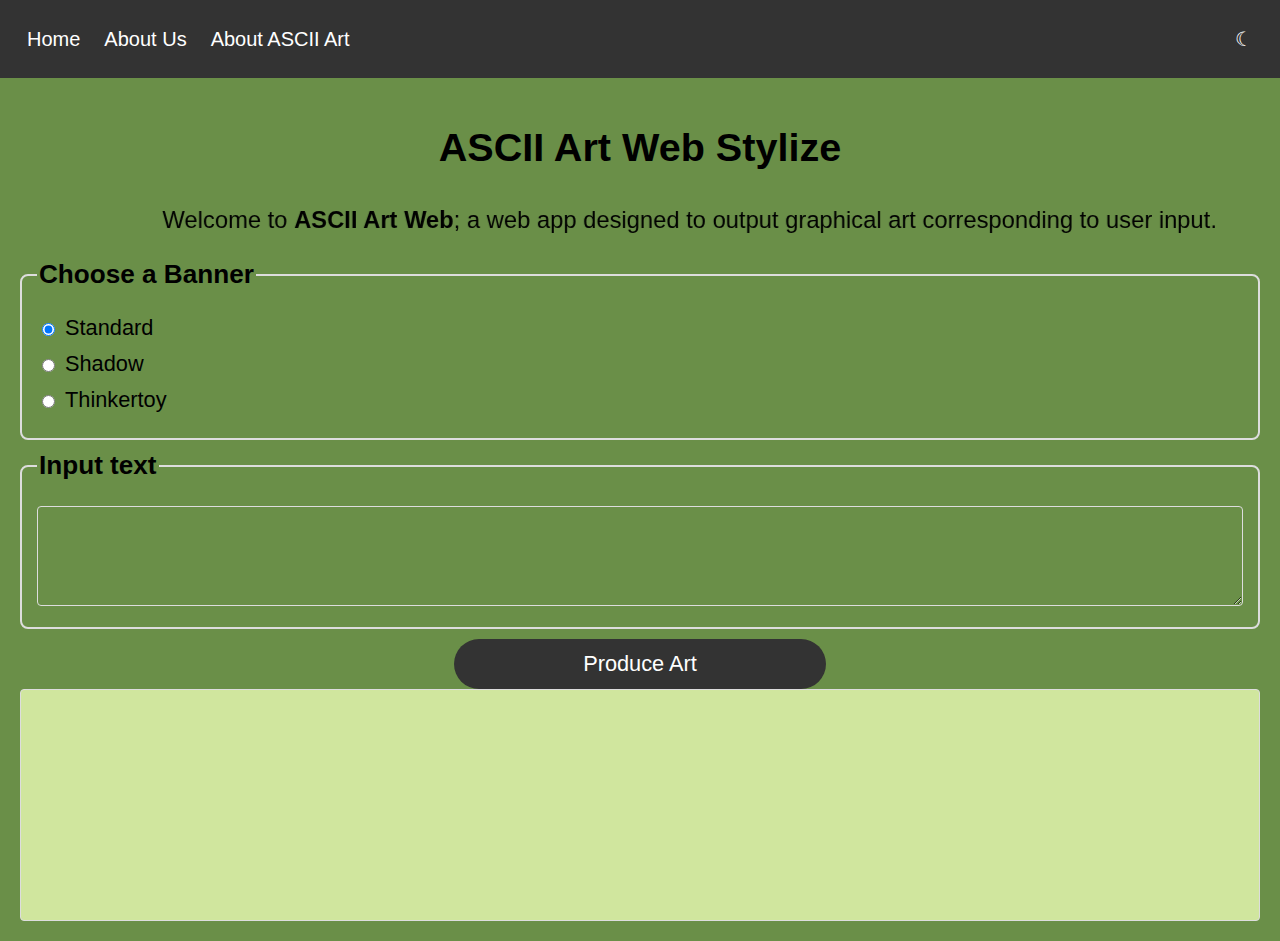
<file: templates/index.html>
<!DOCTYPE html>
<html lang="en">

<head>
    <meta charset="UTF-8">
    <meta name="viewport" content="width=device-width, initial-scale=1.0">
    <title>ASCII Art Web</title>
    <link rel="stylesheet" href="/static/style.css">
</head>

<body>
    <div class="navbar">
        <button id="navbar-toggle">&#9776;</button>
        <div id="navbar-menu">
            <a href="/home" class="nav-button">Home
                <div class="tooltip">Home Page</div>
            </a>
            <a href="/aboutus" class="nav-button">About Us
                <div class="tooltip">Learn more about us</div>
            </a>
            <a href="/aboutascii" class="nav-button">About ASCII Art
                <div class="tooltip">What is ASCII Art?</div>
            </a>
        </div>
        <button id="mode-toggle">
            <span class="mode-icon">&#9790;</span> <!-- moon icon -->
            <span class="tooltip">Switch to dark mode</span>
        </button>
    </div>

    <div class="container">
        <h1><center>ASCII Art Web Stylize</center></h1>
        <div class="marquee-container">
            <marquee behavior="alternate" direction="left" scrollamount="5" onmouseover="this.stop();" onmouseout="this.start();">
                Welcome to <b>ASCII Art Web</b>; a web app designed to output graphical art corresponding to user input.
            </marquee>
        </div>

        <div class="columns">
            <div class="column">
                <form id="ascii-form" action="/ascii-art" method="POST">
                    <fieldset id="banners" class="banners">
                        <legend>Choose a Banner</legend>
                        <div class="radio-container">
                            <input name="banner" type="radio" value="standard" id="standard" aria-labelledby="standard-label" checked />
                            <label for="standard" id="standard-label">Standard
                                <div class="tooltip">
                                    <img src="../static/img/standard-banner.png" alt="Standard Banner">
                                </div>
                            </label>
                        </div>
                        <div class="radio-container">
                            <input name="banner" type="radio" value="shadow" id="shadow" aria-labelledby="shadow-label" />
                            <label for="shadow" id="shadow-label">Shadow
                                <div class="tooltip">
                                    <img src="../static/img/shadow-banner.png" alt="Shadow Banner">
                                </div>
                            </label>
                        </div>
                        <div class="radio-container">
                            <input name="banner" type="radio" value="thinkertoy" id="thinkertoy" aria-labelledby="thinkertoy-label" />
                            <label for="thinkertoy" id="thinkertoy-label">Thinkertoy
                                <div class="tooltip">
                                    <img src="../static/img/thinkertoy-banner.png" alt="Thinkertoy Banner">
                                </div>
                            </label>
                        </div>
                    </fieldset>
                    <fieldset class="inputtext">
                        <legend>Input text</legend>
                        <textarea id="input" name="input" class="out" aria-labelledby="input-label"></textarea>
                    </fieldset>
                    <div class="submit-container">
                        <input type="submit" value="Produce Art" aria-labelledby="submit-label"/>
                    </div>
                </form>
            </div>
            <div class="column">
                <div id="art-display" aria-live="polite" style="font-size:20px;"></div>
            </div>
        </div>
    </div>

    <script src="/static/js/jquery-3.6.0.min.js"></script>
    <script>
        $(document).ready(function() {
            var path = window.location.pathname;
            $('.nav-button').removeClass('active');
            $('.nav-button[href="' + path + '"]').addClass('active');
            $('#navbar-toggle').click(function() {
                $('#navbar-menu').toggleClass('show');
            });

            // Theme toggle functionality
            const modeToggle = document.getElementById('mode-toggle');
            const body = document.body;
            const modeIcon = document.querySelector('.mode-icon');
            const modeTooltip = modeToggle.querySelector('.tooltip');

            const currentTheme = localStorage.getItem('theme');
            if (currentTheme) {
                body.classList.add(currentTheme);
                modeIcon.innerHTML = body.classList.contains('dark-mode') ? '&#9790;' : '&#9788;';
                modeTooltip.textContent = body.classList.contains('dark-mode') ? 'Switch to light mode' : 'Switch to dark mode';
            }

            modeToggle.addEventListener('click', () => {
                body.classList.toggle('dark-mode');
                const isDarkMode = body.classList.contains('dark-mode');
                localStorage.setItem('theme', isDarkMode ? 'dark-mode' : '');
                modeIcon.innerHTML = isDarkMode ? '&#9788;' : '&#9790;';
                modeTooltip.textContent = isDarkMode ? 'Switch to light mode' : 'Switch to dark mode';
            });

            // Form submission
            $('#ascii-form').submit(function(event) {
                event.preventDefault();
                var formData = $(this).serialize();
                var $submitBtn = $(this).find('input[type="submit"]');
                var $artDisplay = $('#art-display');

                $submitBtn.prop('disabled', true).val('Loading...');
                $.ajax({
                    type: 'POST',
                    url: '/ascii-art',
                    data: formData,
                    success: function(response) {
                        $artDisplay.html(response);
                        $submitBtn.prop('disabled', false).val('Produce Art');
                    },
                    error: function(xhr, status, error) {
                     
                        if (xhr.status === 404) {
                            // Redirect to 404.html page
                            window.location.href = '404.html';
                        }else if(xhr.status === 400){
                            window.location.href = '400.html';

                        }else if(xhr.status === 500){
                            window.location.href = '500.html'
                        }
                     
                    }
                });
            });
        });
    </script>
</body>

</html>
</file>
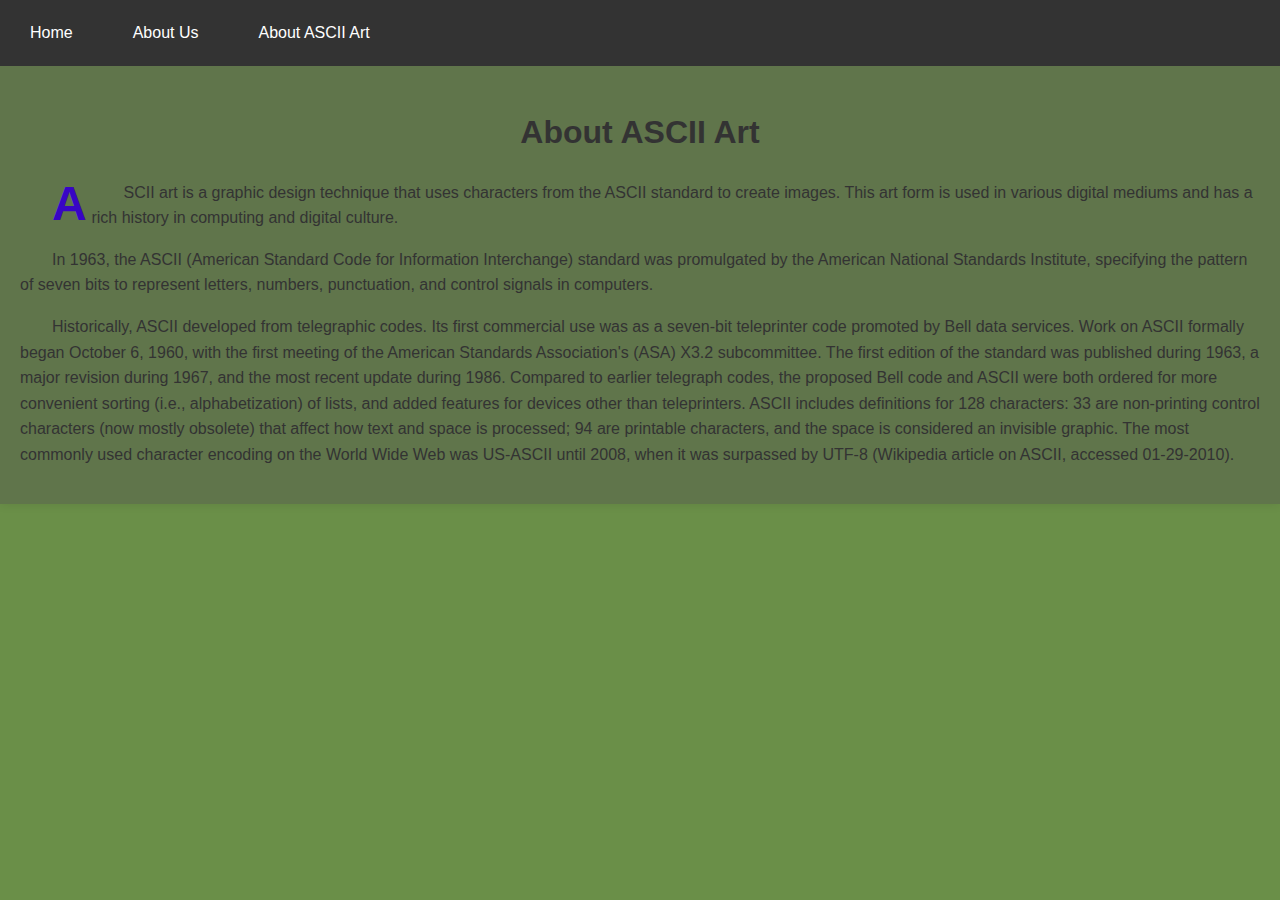
<file: templates/aboutascii.html>
<!DOCTYPE html>
<html lang="en">

<head>
    <meta charset="UTF-8">
    <meta name="viewport" content="width=device-width, initial-scale=1.0">
    <title>About ASCII Art</title>

    <script src="/static/js/jquery-3.6.0.min.js"></script>
    <style>
        body {
            font-family: Arial, sans-serif;
            line-height: 1.6;
            background-color: rgb(106, 143, 72);
            background-size: cover;
            background-position: center;
            color: #333;
            margin: 0;
            padding: 0;
        }

        .container {
            max-width: 1500px;
            margin: 0 auto;
            padding: 20px;
            background: rgba(82, 80, 80, 0.404);
            box-shadow: 0 0 10px rgba(0, 0, 0, 0.1);
            text-align: left; /* Align text to the left */
            
        }

        h1 {
            text-align: center;
            color: #333;
        }

        p {
            text-decoration: solid;
            text-align: left;
            margin-bottom: 1em;
            text-indent: 2em; /* Indent paragraphs for better readability */
        }

        p:first-of-type::first-letter {
            font-size: 3em; /* Size of the drop cap */
            float: left;
            margin-right: 0.1em;
            line-height: 1;
            font-weight: bold;
            color: #3805c5; /* Optional: Customize drop cap color */
        }

        .navbar {
            display: flex;
            background-color: #333;
            padding: 10px 0;
            position: relative;
        }

        .nav-button {
            text-decoration: none;
            color: white;
            padding: 10px 20px;
            margin: 0 10px;
            border-radius: 5px;
            transition: background 0.3s, box-shadow 0.3s;
            position: relative;
        }

        .nav-button:hover {
            background: linear-gradient(145deg, #555, #222);
            box-shadow: 3px 3px 10px #000;
        }

        /* Active Link Styles */
        .nav-button.active {
            background: linear-gradient(145deg, #111, #555);
            box-shadow: 3px 3px 10px #000;
        }

        /* Tooltip for Navbar */
        .nav-button .tooltip {
            display: none;
            position: absolute;
            top: 100%;
            left: 50%;
            transform: translateX(-50%);
            padding: 10px;
            background: #333;
            color: #fff;
            border-radius: 5px;
            z-index: 10;
            white-space: nowrap;
        }

        .nav-button:hover .tooltip {
            display: block;
        }
    </style>
</head>

<body>
    <div class="navbar">
        <a href="/home" class="nav-button">Home
            <div class="tooltip">Go to Home Page</div>
        </a>
        <a href="/aboutus" class="nav-button">About Us
            <div class="tooltip">Learn more about us</div>
        </a>
        <a href="/aboutascii" class="nav-button active">About ASCII Art
            <div class="tooltip">What is ASCII Art?</div>
        </a>
      <!--  <a href="/login" class="nav-button">Log In
            <div class="tooltip">Access your account</div>
        </a>-->
    </div>

    <div class="container">
        <h1>About ASCII Art</h1>
        <p>ASCII art is a graphic design technique that uses characters from the ASCII standard to create images. This art form is used in various digital mediums and has a rich history in computing and digital culture.</p>
        <p>In 1963, the ASCII (American Standard Code for Information Interchange) standard was promulgated by the American National Standards Institute, specifying the pattern of seven bits to represent letters, numbers, punctuation, and control signals in computers.</p>
        <p>Historically, ASCII developed from telegraphic codes. Its first commercial use was as a seven-bit teleprinter code promoted by Bell data services. Work on ASCII formally began October 6, 1960, with the first meeting of the American Standards Association's (ASA) X3.2 subcommittee. The first edition of the standard was published during 1963, a major revision during 1967, and the most recent update during 1986. Compared to earlier telegraph codes, the proposed Bell code and ASCII were both ordered for more convenient sorting (i.e., alphabetization) of lists, and added features for devices other than teleprinters. ASCII includes definitions for 128 characters: 33 are non-printing control characters (now mostly obsolete) that affect how text and space is processed; 94 are printable characters, and the space is considered an invisible graphic. The most commonly used character encoding on the World Wide Web was US-ASCII until 2008, when it was surpassed by UTF-8 (Wikipedia article on ASCII, accessed 01-29-2010).</p>
    </div>

    <script>
        $(document).ready(function() {
            // Get the current URL path
            var path = window.location.pathname;

            // Remove 'active' class from all nav buttons
            $('.nav-button').removeClass('active');

            // Add 'active' class to the current page's nav button
            $('.nav-button[href="' + path + '"]').addClass('active');
        });
    </script>
</body>

</html>
</file>
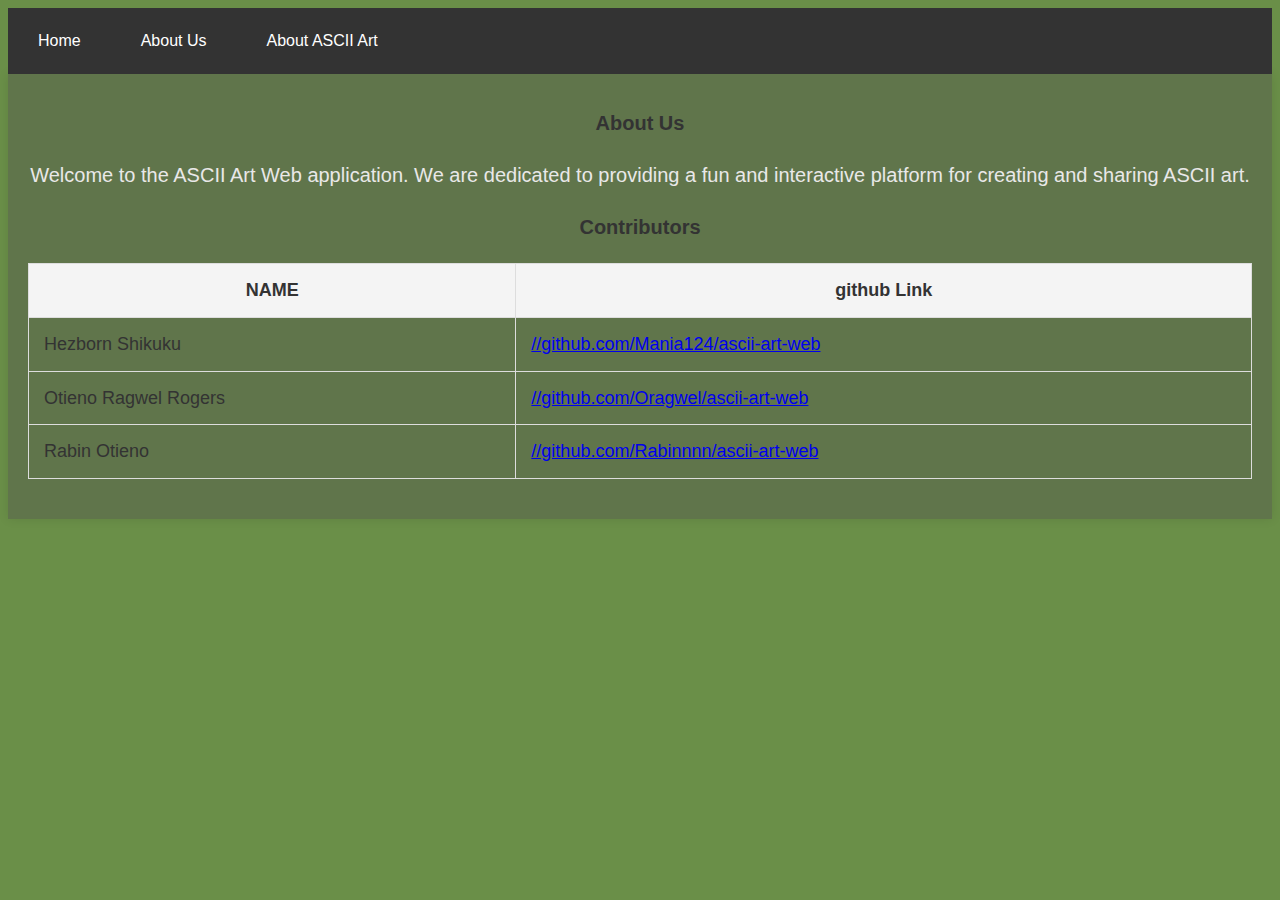
<file: templates/aboutus.html>
<!DOCTYPE html>
<html lang="en">

<head>
    <meta charset="UTF-8">
    <meta name="viewport" content="width=device-width, initial-scale=1.0">
    <title>About Us</title>

    <script src="/static/js/jquery-3.6.0.min.js"></script>
    <style>
        body {
            font-family: Arial, sans-serif;
            line-height: 1.6;
            background-color: rgb(106, 143, 72);
            background-size: cover;
            background-position: center;
            color: #333;
        }

        .container {
            background: rgba(82, 80, 80, 0.404);
            max-width: 1500px;
            margin: 0 auto;
            padding: 20px;
            box-shadow: 0 0 10px rgba(0, 0, 0, 0.1);
        }

        h1,
        p {
            text-align: center;
            color: #333;
            font-size: 20px;
        }

        .navbar {
            display: flex;
            background-color: #333;
            padding: 10px 0;
            position: relative;
        }

        .nav-button {
            text-decoration: none;
            color: white;
            padding: 10px 20px;
            margin: 0 10px;
            border-radius: 5px;
            transition: background 0.3s, box-shadow 0.3s;
            position: relative;
        }

        .nav-button:hover {
            background: linear-gradient(145deg, #555, #222);
            box-shadow: 3px 3px 10px #000;
        }

        /* Active Link Styles */
        .nav-button.active {
            background: linear-gradient(145deg, #111, #555);
            box-shadow: 3px 3px 10px #000;
        }

        /* Tooltip for Navbar */
        .nav-button .tooltip {
            display: none;
            position: absolute;
            top: 100%;
            left: 50%;
            transform: translateX(-50%);
            padding: 10px;
            background: #333;
            color: #fff;
            border-radius: 5px;
            z-index: 10;
            white-space: nowrap;
        }

        .nav-button:hover .tooltip {
            display: block;
        }

        /* Table Styling */
        table {
            width: 100%;
            border-collapse: collapse;
            margin: 20px 0;
            font-size: 18px;
            text-align: left;
        }

        table th, table td {
            padding: 12px 15px;
            border: 1px solid #ddd;
        }

        table th {
            background-color: #f4f4f4;
            color: #333;
            text-align: center;
        }

        /* table tr:nth-child(even) {
            background-color: #f1f1f1;
        } */

        table tr:hover {
            background-color: #f1f1f1;
        }
    </style>
</head>

<body>
    <div class="navbar">
        <a href="/home" class="nav-button">Home
            <div class="tooltip">Go to Home Page</div>
        </a>
        <a href="/aboutus" class="nav-button">About Us
            <div class="tooltip">Learn more about us</div>
        </a>
        <a href="/aboutascii" class="nav-button">About ASCII Art
            <div class="tooltip">What is ASCII Art?</div>
        </a>
        <!--<a href="/login" class="nav-button">Log In
            <div class="tooltip">Access your account</div>
        </a>-->
    </div>

    <div class="container">
        <h1>About Us</h1>
        <p style="color: #e9e8e8;">Welcome to the ASCII Art Web application. We are dedicated to providing a fun and interactive platform for creating and sharing ASCII art.</p>
        <h1>Contributors</h1>
        
        <table>
            <tr>
                <th>NAME</th>
                <th>github Link</th>
            </tr>
            <tr>
                <td>Hezborn Shikuku</td>
                <td><a href="https://github.com/Mania124/ascii-art-web" target="_blank">//github.com/Mania124/ascii-art-web</a></td>
            </tr>
            <tr>
                <td>Otieno Ragwel Rogers</td>
                <td><a href="https://github.com/Oragwel/ascii-art-web" target="_blank">//github.com/Oragwel/ascii-art-web</a></td>
            </tr>
            <tr>
                <td>Rabin Otieno</td>
                <td><a href="https://github.com/Rabinnnn/ascii-art-web" target="_blank">//github.com/Rabinnnn/ascii-art-web</a></td>
            </tr>
        </table>
        
    </div>

    <script>
        $(document).ready(function() {
            // Get the current URL path
            var path = window.location.pathname;

            // Remove 'active' class from all nav buttons
            $('.nav-button').removeClass('active');

            // Add 'active' class to the current page's nav button
            $('.nav-button[href="' + path + '"]').addClass('active');
        });
    </script>
</body>

</html>
</file>
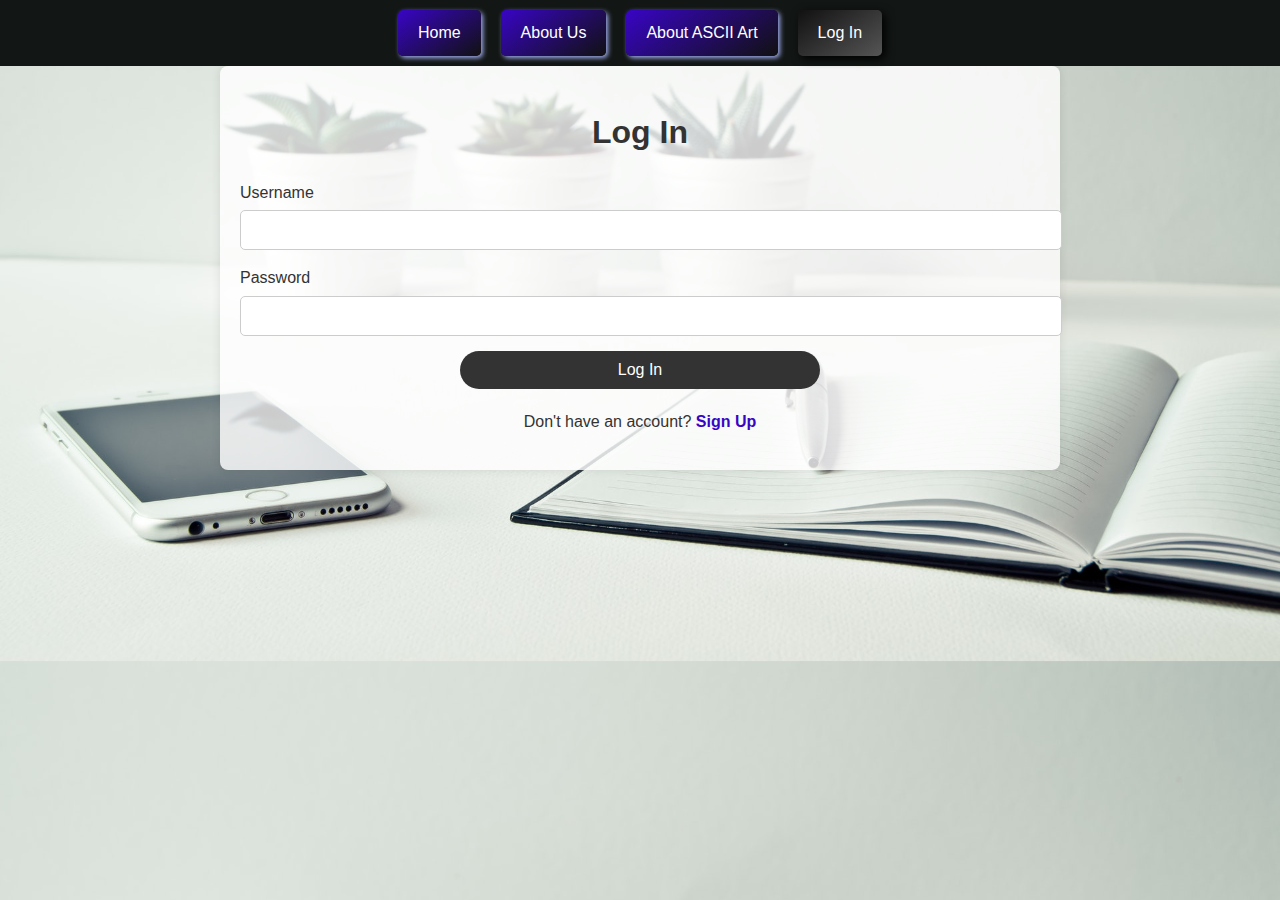
<file: templates/login.html>
<!DOCTYPE html>
<html lang="en">

<head>
    <meta charset="UTF-8">
    <meta name="viewport" content="width=device-width, initial-scale=1.0">
    <title>Log In</title>
    <style>
        body {
            font-family: Arial, sans-serif;
            line-height: 1.6;
            background-image: url("/static/img/section-1-bg.jpg");
            background-size: cover;
            background-position: center;
            color: #333;
            margin: 0;
            padding: 0;
        }

        .container {
            max-width: 800px;
            margin: 0 auto;
            padding: 20px;
            background: rgba(255, 255, 255, 0.8);
            box-shadow: 0 0 10px rgba(0, 0, 0, 0.1);
            border-radius: 8px;
        }

        h1 {
            text-align: center;
            color: #333;
        }

        .form-group {
            margin-bottom: 15px;
        }

        .form-group label {
            display: block;
            margin-bottom: 5px;
            color: #333;
        }

        .form-group input {
            width: 100%;
            padding: 10px;
            border: 1px solid #ccc;
            border-radius: 5px;
            font-size: 1em;
        }

        .form-group input:focus {
            border-color: #3805c5;
            outline: none;
        }

        .submit-container {
            display: flex;
            justify-content: center;
            margin-top: 10px;
        }

        input[type="submit"] {
            width: 45%;
            padding: 10px;
            background-color: #333;
            color: #fff;
            border: none;
            border-radius: 50px;
            cursor: pointer;
            font-size: 1em;
        }

        input[type="submit"]:hover {
            background-color: #555;
        }

        .toggle-form {
            text-align: center;
            margin-top: 20px;
        }

        .toggle-form a {
            color: #3805c5;
            text-decoration: none;
            font-weight: bold;
        }

        .toggle-form a:hover {
            text-decoration: underline;
        }

        .navbar {
            display: flex;
            justify-content: center;
            background-color: #121614;
            padding: 10px 0;
            position: relative;
        }

        .nav-button {
            text-decoration: none;
            color: white;
            padding: 10px 20px;
            margin: 0 10px;
            border-radius: 5px;
            background: linear-gradient(145deg, #3805c5, #111);
            box-shadow: 2px 2px 5px #a1adf0;
            transition: background 0.3s, box-shadow 0.3s;
            position: relative;
        }

        .nav-button:hover {
            background: linear-gradient(145deg, #555, #222);
            box-shadow: 3px 3px 10px #000;
        }

        .nav-button.active {
            background: linear-gradient(145deg, #111, #555);
            box-shadow: 3px 3px 10px #000;
        }

        .nav-button .tooltip {
            display: none;
            position: absolute;
            top: 100%;
            left: 50%;
            transform: translateX(-50%);
            padding: 10px;
            background: #333;
            color: #fff;
            border-radius: 5px;
            z-index: 10;
            white-space: nowrap;
        }

        .nav-button:hover .tooltip {
            display: block;
        }

        .hidden {
            display: none;
        }
    </style>
</head>

<body>
    <div class="navbar">
        <a href="/home" class="nav-button">Home
            <div class="tooltip">Go to Home Page</div>
        </a>
        <a href="/aboutus" class="nav-button">About Us
            <div class="tooltip">Learn more about us</div>
        </a>
        <a href="/aboutascii" class="nav-button">About ASCII Art
            <div class="tooltip">What is ASCII Art?</div>
        </a>
        <a href="/login" class="nav-button active">Log In
            <div class="tooltip">Access your account</div>
        </a>
    </div>

    <div class="container">
        <h1>Log In</h1>
        <div id="login-form">
            <form action="/login" method="POST" id="loginForm">
                <div class="form-group">
                    <label for="username">Username</label>
                    <input type="text" id="loginUsername" name="username" required>
                </div>
                <div class="form-group">
                    <label for="password">Password</label>
                    <input type="password" id="loginPassword" name="password" required>
                </div>
                <div class="submit-container">
                    <input type="submit" value="Log In">
                </div>
                <div class="toggle-form">
                    <p>Don't have an account? <a href="#" id="showSignUp">Sign Up</a></p>
                </div>
            </form>
        </div>

        <div id="signup-form" class="hidden">
            <h2>Sign Up</h2>
            <form action="/signup" method="POST" id="signUpForm">
                <div class="form-group">
                    <label for="signupUsername">Username</label>
                    <input type="text" id="signupUsername" name="username" required>
                </div>
                <div class="form-group">
                    <label for="signupEmail">Email</label>
                    <input type="email" id="signupEmail" name="email" required>
                </div>
                <div class="form-group">
                    <label for="signupPassword">Password</label>
                    <input type="password" id="signupPassword" name="password" required>
                </div>
                <div class="form-group">
                    <label for="confirmPassword">Confirm Password</label>
                    <input type="password" id="confirmPassword" name="confirmPassword" required>
                </div>
                <div class="submit-container">
                    <input type="submit" value="Sign Up">
                </div>
                <div class="toggle-form">
                    <p>Already have an account? <a href="#" id="showLogin">Log In</a></p>
                </div>
            </form>
        </div>
    </div>

    <script>
        // Form Validation
        document.getElementById('loginForm').addEventListener('submit', function(e) {
            var username = document.getElementById('loginUsername').value;
            var password = document.getElementById('loginPassword').value;

            if (username === '' || password === '') {
                alert('Please fill out all fields.');
                e.preventDefault();
            }
        });

        document.getElementById('signUpForm').addEventListener('submit', function(e) {
            var username = document.getElementById('signupUsername').value;
            var email = document.getElementById('signupEmail').value;
            var password = document.getElementById('signupPassword').value;
            var confirmPassword = document.getElementById('confirmPassword').value;

            if (username === '' || email === '' || password === '' || confirmPassword === '') {
                alert('Please fill out all fields.');
                e.preventDefault();
            } else if (password !== confirmPassword) {
                alert('Passwords do not match.');
                e.preventDefault();
            }
        });

        // Toggle between Sign Up and Log In
        document.getElementById('showSignUp').addEventListener('click', function(e) {
            e.preventDefault();
            document.getElementById('login-form').classList.add('hidden');
            document.getElementById('signup-form').classList.remove('hidden');
        });

        document.getElementById('showLogin').addEventListener('click', function(e) {
            e.preventDefault();
            document.getElementById('signup-form').classList.add('hidden');
            document.getElementById('login-form').classList.remove('hidden');
        });
    </script>
</body>

</html>
</file>
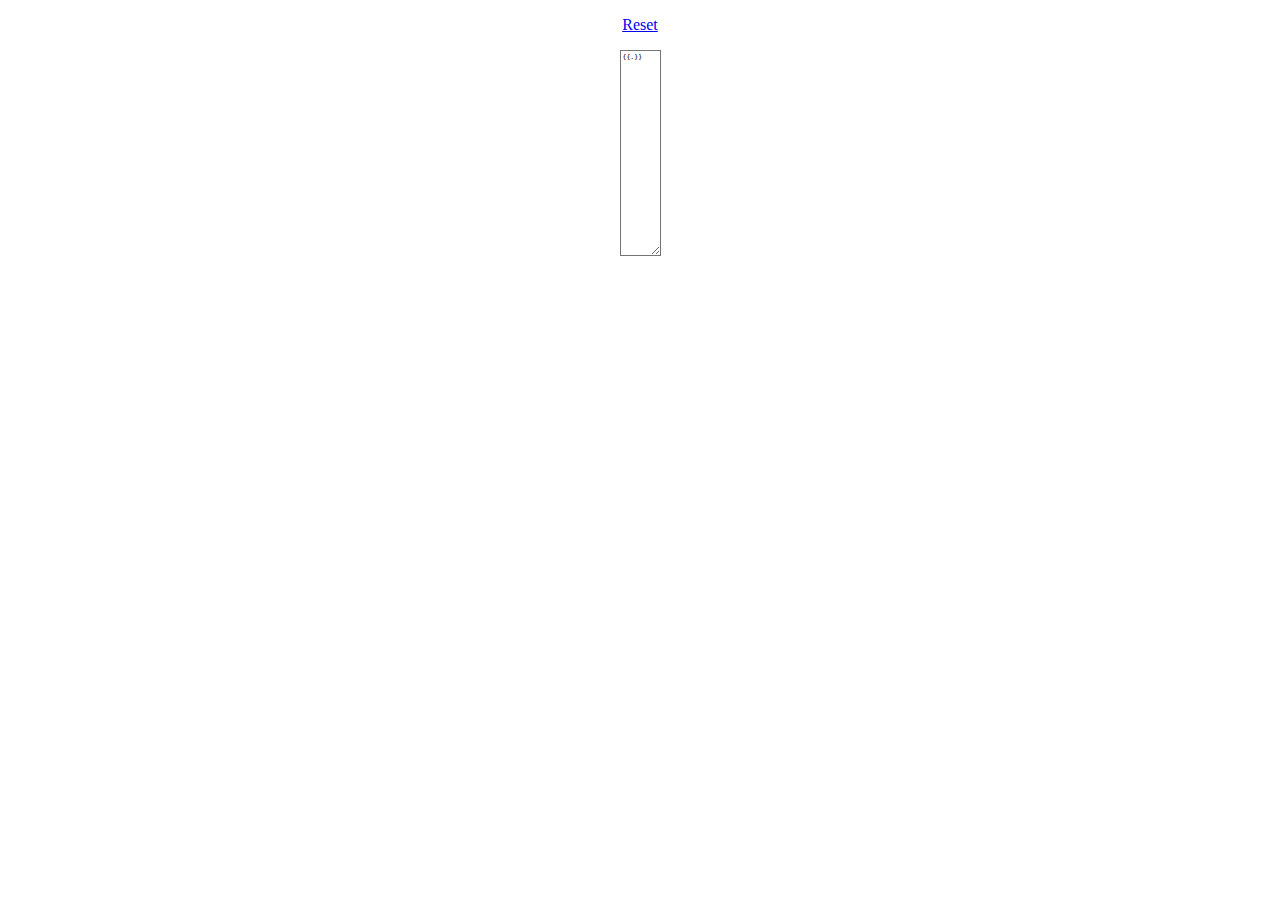
<file: templates/result.html>
<!DOCTYPE html>
<html lang="en">
<head>
    <meta charset="UTF-8">
    <meta name="viewport" content="width=device-width, initial-scale=1.0">
    <style>
        body {
            text-align: center;
           /* background-color: black;*/
            /*text-decoration-color: rgb(255, 255, 255);*/
        }
        textarea{
            background-color: var(--background-color);
            color: var(--text-color);
            overflow: auto;
            white-space: pre;
        }
        .out{
            height: auto;
        }
        #ou{
            min-height: 200px;
            font-size: 0.5em;
        }
    </style>
    <title>Document</title>
</head>
<body>
    <p><a href="/home">Reset</a></p>
    <textarea rows="20" cols="5" class="out" id="ou" readonly>{{.}}</textarea>
</body>
</html>
</file>
<file: static/style.css>
body {
    font-family: Arial, sans-serif;
    font-size: 18px; /* Increased base font size */
    margin: 0;
    padding: 0;
    display: flex;
    background-color: rgb(106, 143, 72);;
    flex-direction: column;
    min-height: 100vh;
}

.navbar {
    background-color: #333;
    color: #fff;
    padding: 15px; /* Adjusted padding */
    display: flex;
    justify-content: space-between;
    align-items: center;
    position: relative;
}

.navbar a, .navbar button {
    color: #fff;
    text-decoration: none;
    padding: 12px;
    font-size: 20px; /* Increased font size */
    position: relative;
}

.navbar button {
    background: none;
    border: none;
    cursor: pointer;
    position: relative;
}

.nav-button {
    color: #fff;
    text-decoration: none;
    position: relative;
}

.nav-button.active {
    font-weight: bold;
    background-color: #555;
}

.tooltip {
    display: none;
    position: absolute;
    background: #fff;
    border: 1px solid #ddd;
    padding: 8px; /* Adjusted padding */
    color: #000;
    font-size: 1em; /* Adjusted font size */
    z-index: 1000;
    border-radius: 2px;
    top: 100%; /* Position the tooltip below the item */
    left: 50%;
    transform: translateX(-50%);
    white-space: nowrap;
    margin-top: 5px; /* Space between the item and the tooltip */
}

.nav-button:hover .tooltip, #mode-toggle:hover .tooltip {
    display: block;
}

.container {
    display: flex;
    flex-direction: column;
    flex: 1;
    padding: 20px; /* Added padding */
    font-size: 1.1em; /* Adjusted font size */
}

.marquee-container {
    margin: 10px 0;
}

.columns {
    display:table-column;
    justify-content: space-between;
}

.column {
    width: 100%;
    min-height: 50px;
}

#art-display {
    border: 1px solid #ddd;
    padding: 15px; /* Adjusted padding */
    background-color: #f4f4f4;
    min-height: 200px;
}

.dark-mode {
    background-color: #121212;
    color: #e0e0e0;
}

.dark-mode .navbar {
    background-color: #1f1f1f;
}

#navbar-menu {
    display: flex;
}

#navbar-toggle {
    display: none;
    background: none;
    border: none;
    color: #fff;
    font-size: 24px;
    cursor: pointer;
}

@media (max-width: 768px) {
    #navbar-menu {
        display: none;
        flex-direction: column;
        position: absolute;
        top: 100%;
        right: 0;
        background-color: #333;
        width: 100%;
    }

    #navbar-menu.show {
        display: flex;
    }

    #navbar-toggle {
        display: block;
    }
    .columns{
        display: table-column;
    }
    input[type="submit"] {
        font-size: 20px;
    }
}

/* Container styling */
.container {
    padding: 20px;
}

/* Marquee styling */
.marquee-container {
    margin-bottom: 20px;
}

marquee {
    font-size: 1.2em; /* Increased font size */
}

/* Form styling */
form {
    display: flex;
    flex-direction: column;
}

fieldset {
    border: 2px solid #ddd;
    padding: 15px; /* Adjusted padding */
    margin: 0;
    border-radius: 8px;
    font-size: 1.1em; /* Increased font size */
}

legend {
    font-weight: bold;
    margin-bottom: 10px;
    font-size: 1.2em; /* Increased font size */
}

textarea.out {
    background-color: rgb(106, 143, 72);
    width: 100%;
    height: 100px;
    resize: auto;
    font-family: monospace;
    padding: 10px;
    box-sizing: border-box;
    border: 1px solid #ddd;
    border-radius: 4px;
    background-color: var(--background-color);
    color: var(--text-color);
    font-size: 1.1em; /* Increased font size */
}

.submit-container {
    display: flex;
    justify-content: center;
    margin-top: 10px;
}

input[type="submit"] {
    width: 30%;
    padding: 12px; /* Adjusted padding */
    background-color: #333;
    color: #fff;
    border: none;
    border-radius: 50px;
    cursor: pointer;
    font-size: 1.1em; /* Increased font size */
}

input[type="submit"]:hover {
    background-color: #555;
}

/* Radio button styling */
.radio-container {
    display: flex;
    align-items: center;
    margin-bottom: 10px;
    justify-content: flex-start;
}

.radio-container input[type="radio"] {
    margin-right: 10px; /* Space between the radio button and the label */
}

.radio-container label {
    display: flex;
    align-items: center;
    cursor: pointer;
    position: relative;
}

.radio-container .tooltip {
    display: none;
    position: absolute;
    background: #fff;
    border: 1px solid #ddd;
    padding: 8px; /* Adjusted padding */
    color: #000;
    font-size: 1em; /* Adjusted font size */
    z-index: 1000;
    border-radius: 4px;
    top: 50%; /* Position the tooltip below the item */
    left: 250%;
    transform: translateX(-50%);
    white-space: nowrap;
    margin-top: 20px; /* Space between the item and the tooltip */
}

.radio-container label:hover .tooltip {
    display: block;
}

/* Responsive design adjustments */
@media (max-width: 720px) {
    .radio-container {
        flex-direction: column;
        align-items: flex-start;
    }
    input[type="submit"]{
        width:auto;
    }
}

/* Art display styling */
#art-display {
    background-color: rgb(208, 230, 158);
    padding: 15px; /* Adjusted padding */
    border: 1px solid #ddd;
    min-height: 200px;
    white-space: pre-wrap; /* Preserve whitespace formatting */
    overflow-x: auto; /* Horizontal scrollbar if needed */
    border-radius: 4px;
    font-family: monospace;
    font-size: 1.1em; /* Increased font size */
    line-height: 0.001em; /* Adjust line height */
}

.inputtext {
    margin-top: 10px;
}

/* Dark mode styling */
body.dark-mode {
    background-color: #121212;
    color: #e0e0e0;
}

body.dark-mode .navbar {
    background-color: #1e1e1e;
}

body.dark-mode #art-display {
    background-color: #000;
    color: #e0e0e0;
}
</file>
